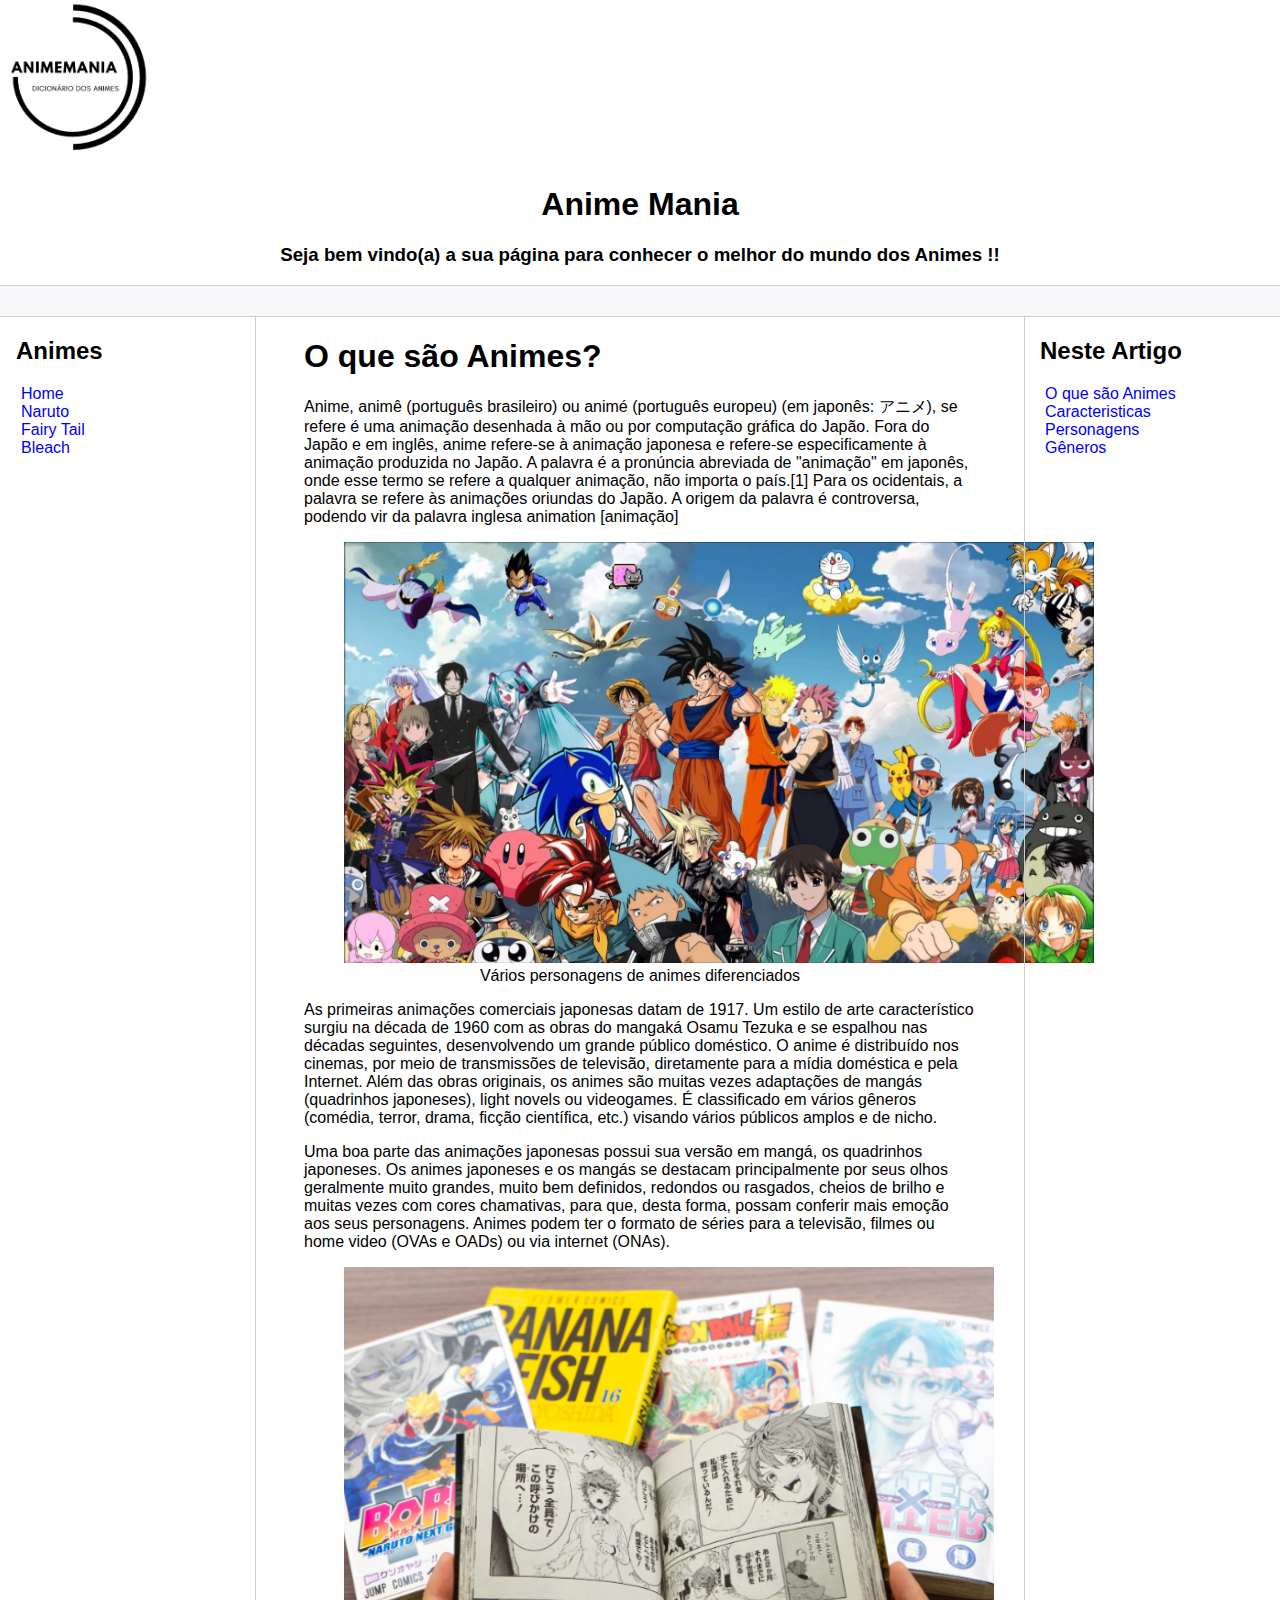
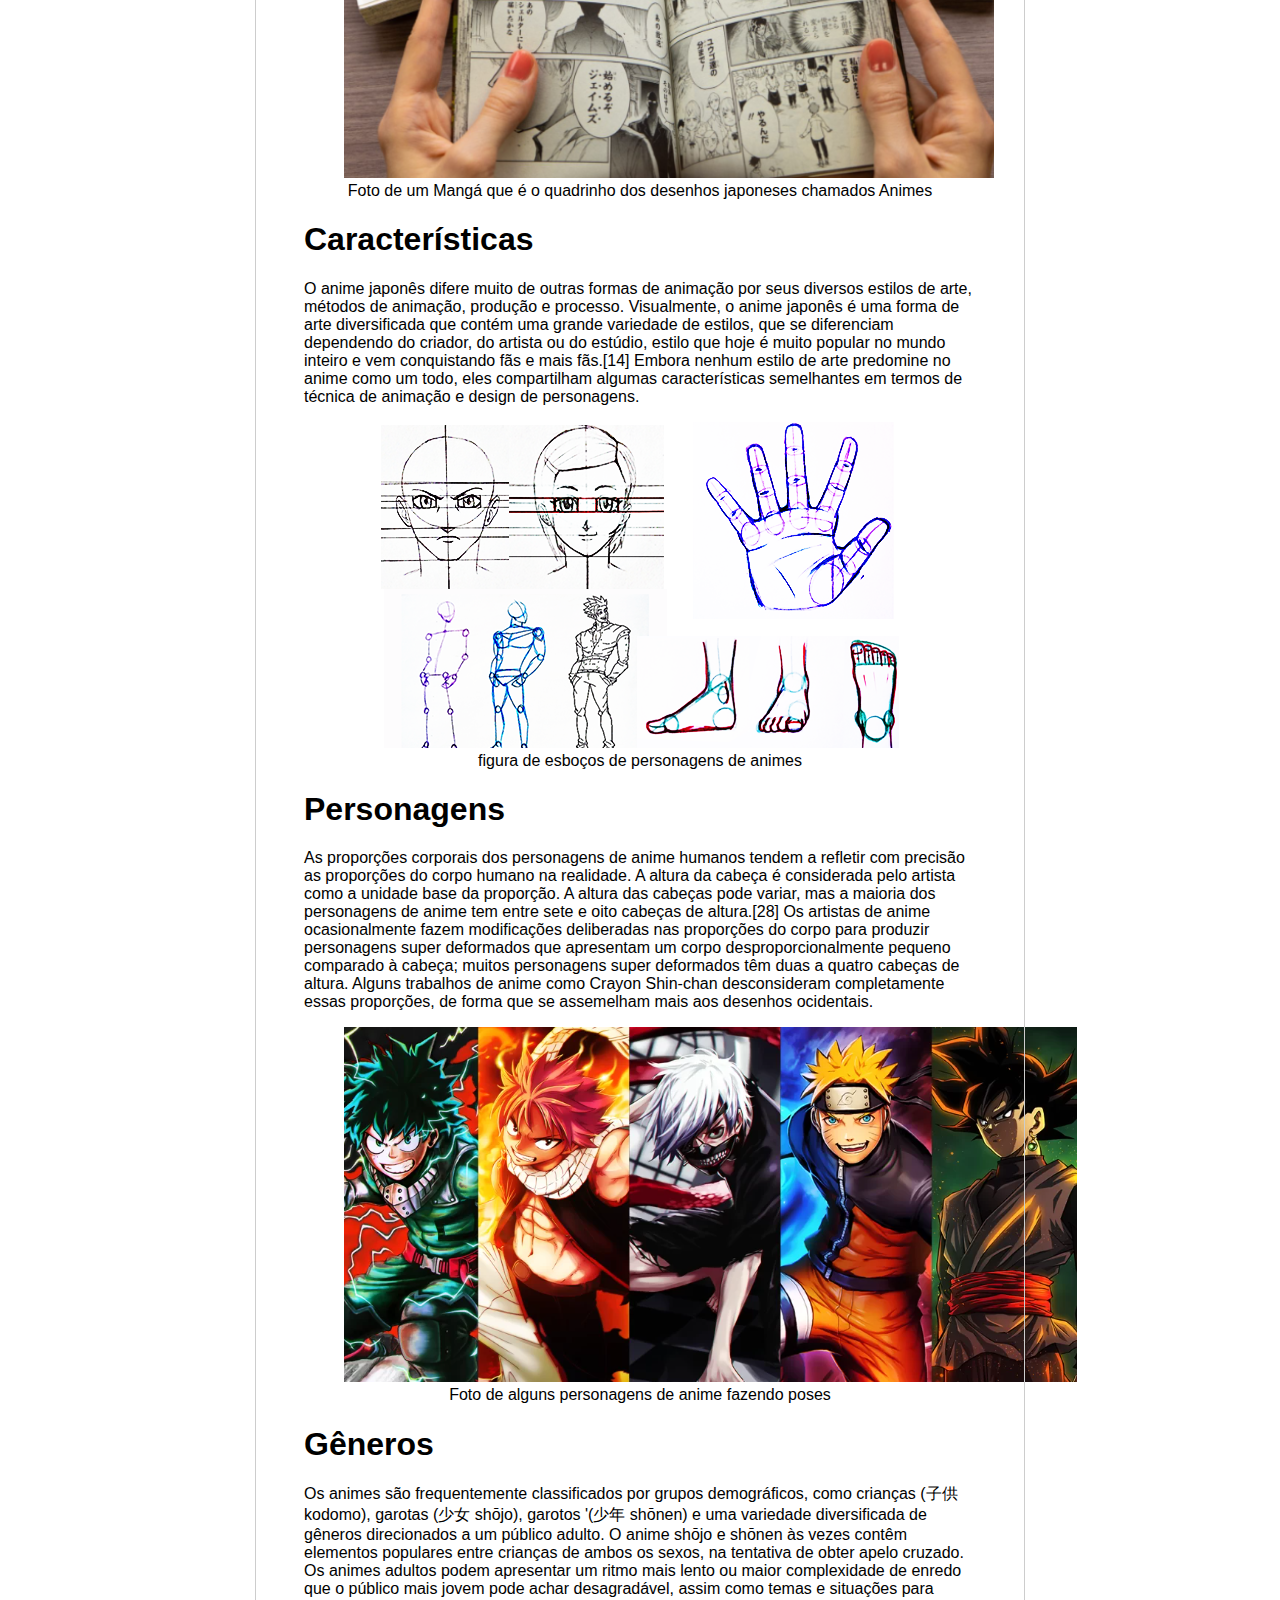
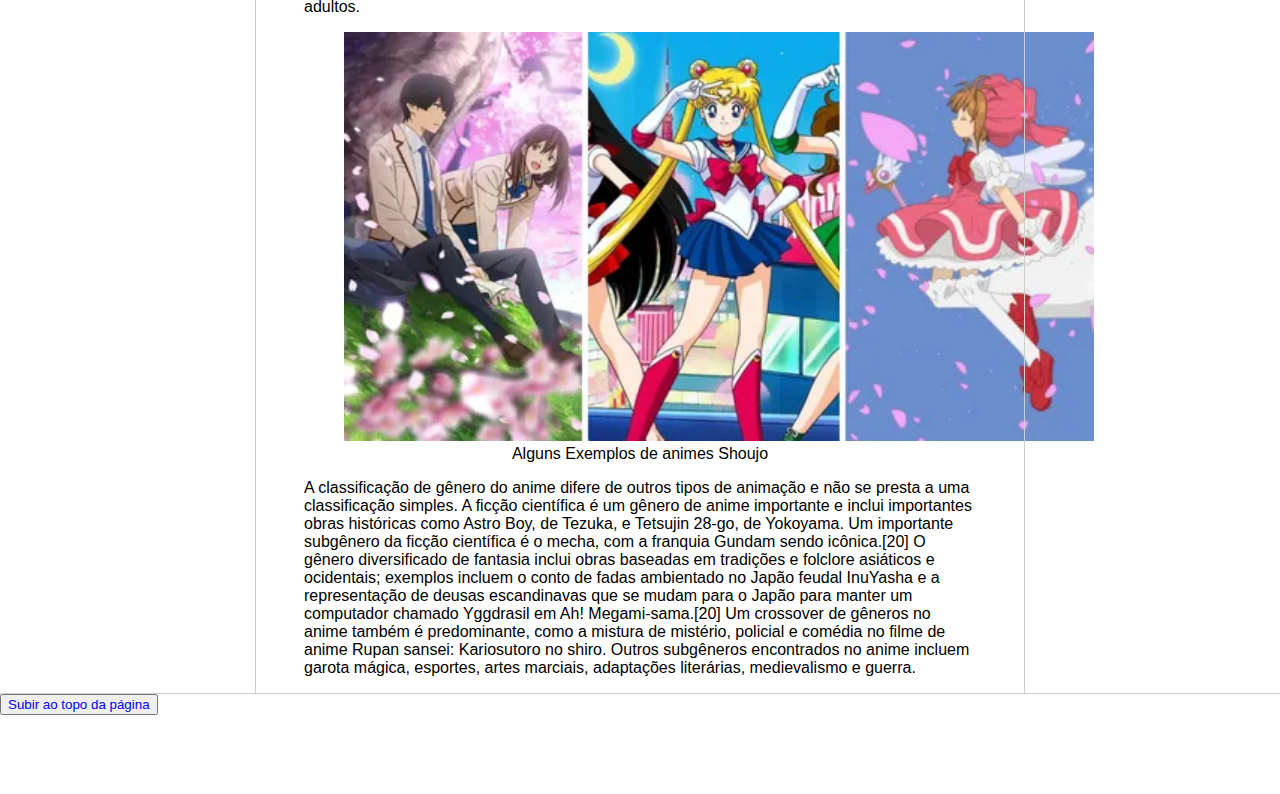
<file: index.html>
<!DOCTYPE html>
<html lang="pt-br">
<head>
    <meta charset="UTF-8">
    <meta http-equiv="X-UA-Compatible" content="IE=edge">
    <meta name="viewport" content="width=device-width, initial-scale=1.0">
    <title> Anime Mania</title>
    <link rel="stylesheet" href="assets/css/style.css">
</head>
<body>

    <div>   
        <div class="logo" id="inicio">
            <img src="assets/images/logotipo_animemania.png" width="150"/>
            <h1 class="texto-logo"> Anime Mania </h1>
            <h3 class="texto-logo"> Seja bem vindo(a) a sua página para conhecer o melhor do mundo dos Animes !!</h3>
        </div>
    </div>

    <div class="bar"></div>

    <div class="content">
        <div class="sidebar">
            <h2> Animes </h2>
            <ul>
                <li><a href="index.html"> Home </a></li>
                <li><a href="page-Naruto.html"> Naruto </a></li>
                <li><a href="page-FairyTail.html"> Fairy Tail </a></li>
                <li><a href="page-bleach.html"> Bleach </a></li>
            </ul>
        </div>

        <div class="main">
            <h1 id="O-que-sao-animes"> 
                O que são Animes?
            </h1>
            <p>
                Anime, animê (português brasileiro) ou animé (português europeu) (em japonês: アニメ), se refere é uma animação desenhada à mão ou por computação gráfica do Japão. Fora do Japão e em inglês, anime refere-se à animação japonesa e refere-se especificamente à animação produzida no Japão. A palavra é a pronúncia abreviada de "animação" em japonês, onde esse termo se refere a qualquer animação, não importa o país.[1] Para os ocidentais, a palavra se refere às animações oriundas do Japão. A origem da palavra é controversa, podendo vir da palavra inglesa animation [animação]
            </p>
            <figure>
                <img src="assets/images/animes1.png" alt="Vários personagens de animes diferenciados" width="750">
                <figcaption> Vários personagens de animes diferenciados </figcaption>
            </figure>
            <p> 
                As primeiras animações comerciais japonesas datam de 1917. Um estilo de arte característico surgiu na década de 1960 com as obras do mangaká Osamu Tezuka e se espalhou nas décadas seguintes, desenvolvendo um grande público doméstico. O anime é distribuído nos cinemas, por meio de transmissões de televisão, diretamente para a mídia doméstica e pela Internet. Além das obras originais, os animes são muitas vezes adaptações de mangás (quadrinhos japoneses), light novels ou videogames. É classificado em vários gêneros (comédia, terror, drama, ficção científica, etc.) visando vários públicos amplos e de nicho.
            </p>
            <p>
                Uma boa parte das animações japonesas possui sua versão em mangá, os quadrinhos japoneses. Os animes japoneses e os mangás se destacam principalmente por seus olhos geralmente muito grandes, muito bem definidos, redondos ou rasgados, cheios de brilho e muitas vezes com cores chamativas, para que, desta forma, possam conferir mais emoção aos seus personagens. Animes podem ter o formato de séries para a televisão, filmes ou home video (OVAs e OADs) ou via internet (ONAs).
            </p>
            <figure>
                <img src="assets/images/manga1.png" alt="Foto de um Mangá que é o quadrinho dos desenhos japoneses chamados Animes" width="650">
                <figcaption>Foto de um Mangá que é o quadrinho dos desenhos japoneses chamados Animes</figcaption>
            </figure>
            <h1 id="Caracteristicas">
                Características
            </h1>
            <p>
                O anime japonês difere muito de outras formas de animação por seus diversos estilos de arte, métodos de animação, produção e processo. Visualmente, o anime japonês é uma forma de arte diversificada que contém uma grande variedade de estilos, que se diferenciam dependendo do criador, do artista ou do estúdio, estilo que hoje é muito popular no mundo inteiro e vem conquistando fãs e mais fãs.[14] Embora nenhum estilo de arte predomine no anime como um todo, eles compartilham algumas características semelhantes em termos de técnica de animação e design de personagens.
            </p>
            <figure>
                <img src="assets/images/esboco.png" alt=" figura de esboços de personagens de animes">
                <figcaption> figura de esboços de personagens de animes </figcaption>
            </figure>
            <h1 id="Personagens">
                Personagens
            </h1>
            <p>
                As proporções corporais dos personagens de anime humanos tendem a refletir com precisão as proporções do corpo humano na realidade. A altura da cabeça é considerada pelo artista como a unidade base da proporção. A altura das cabeças pode variar, mas a maioria dos personagens de anime tem entre sete e oito cabeças de altura.[28] Os artistas de anime ocasionalmente fazem modificações deliberadas nas proporções do corpo para produzir personagens super deformados que apresentam um corpo desproporcionalmente pequeno comparado à cabeça; muitos personagens super deformados têm duas a quatro cabeças de altura. Alguns trabalhos de anime como Crayon Shin-chan desconsideram completamente essas proporções, de forma que se assemelham mais aos desenhos ocidentais.
            </p>
            <figure>
                <img src="assets/images/anime2.png" alt="Foto de alguns personagens de anime fazendo poses">
                <figcaption> Foto de alguns personagens de anime fazendo poses </figcaption>
            </figure>
            <h1 id="Generos">
                Gêneros
            </h1>
            <p>
                Os animes são frequentemente classificados por grupos demográficos, como crianças (子供 kodomo), garotas (少女 shōjo), garotos '(少年 shōnen) e uma variedade diversificada de gêneros direcionados a um público adulto. O anime shōjo e shōnen às vezes contêm elementos populares entre crianças de ambos os sexos, na tentativa de obter apelo cruzado. Os animes adultos podem apresentar um ritmo mais lento ou maior complexidade de enredo que o público mais jovem pode achar desagradável, assim como temas e situações para adultos.
            </p>
            <figure>
                <img src="assets/images/shoujo.png" alt="Imagem de exemplos de animes Shojos" width="750"> 
                <figcaption> Alguns Exemplos de animes Shoujo </figcaption>
            </figure>
            <p>
                A classificação de gênero do anime difere de outros tipos de animação e não se presta a uma classificação simples. A ficção científica é um gênero de anime importante e inclui importantes obras históricas como Astro Boy, de Tezuka, e Tetsujin 28-go, de Yokoyama. Um importante subgênero da ficção científica é o mecha, com a franquia Gundam sendo icônica.[20] O gênero diversificado de fantasia inclui obras baseadas em tradições e folclore asiáticos e ocidentais; exemplos incluem o conto de fadas ambientado no Japão feudal InuYasha e a representação de deusas escandinavas que se mudam para o Japão para manter um computador chamado Yggdrasil em Ah! Megami-sama.[20] Um crossover de gêneros no anime também é predominante, como a mistura de mistério, policial e comédia no filme de anime Rupan sansei: Kariosutoro no shiro. Outros subgêneros encontrados no anime incluem garota mágica, esportes, artes marciais, adaptações literárias, medievalismo e guerra.
            </p>





        </div>

        <div class="anchors">
            <h2>Neste Artigo</h2>
            <ul>
                <li><a href="#O-que-sao-animes"> O que são Animes </a></li>
                <li><a href="#Caracteristicas"> Caracteristicas </a></li>
                <li><a href="#Personagens"> Personagens </a></li>
                <li><a href="#Generos"> Gêneros </a></li>

            </ul>
        </div>
    </div>

    <div class="footer">
        <button><a href="#inicio"> Subir ao topo da página </a></button>
    </div>
</body>
</html>
</file>
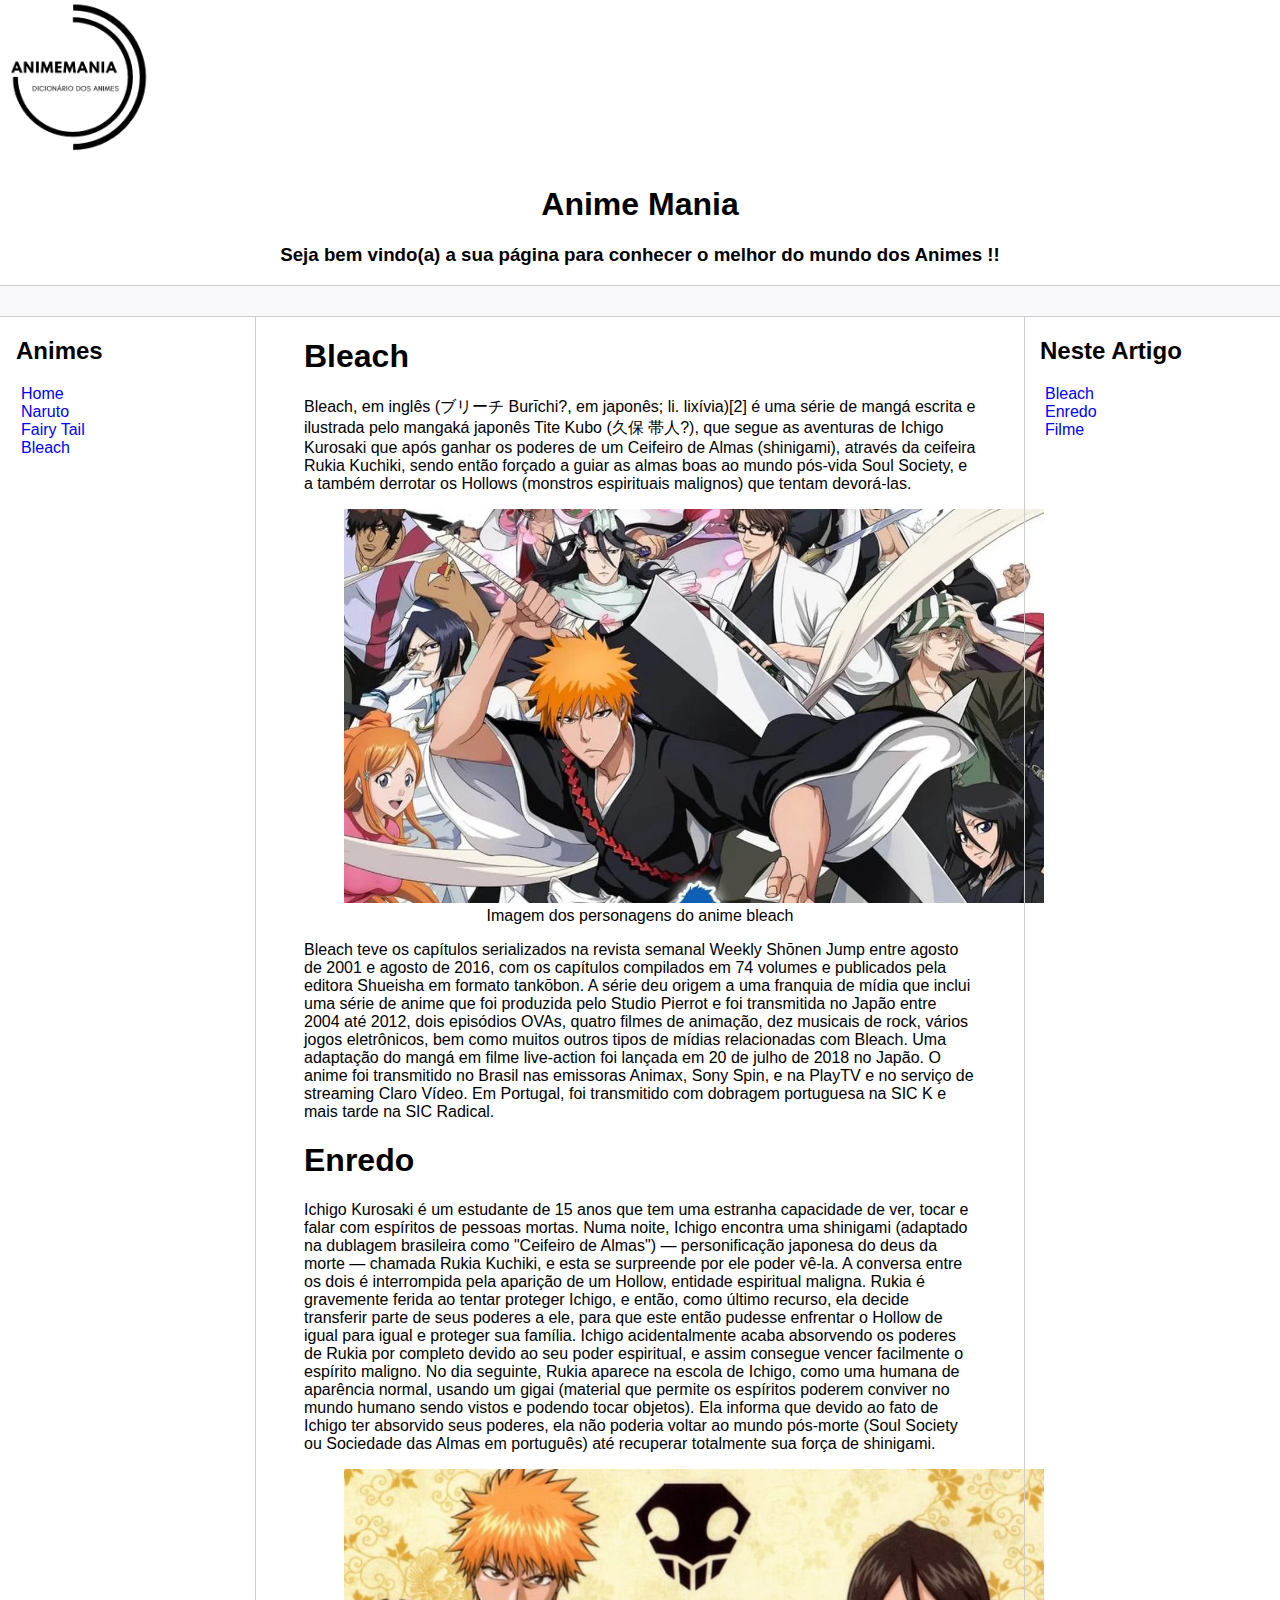
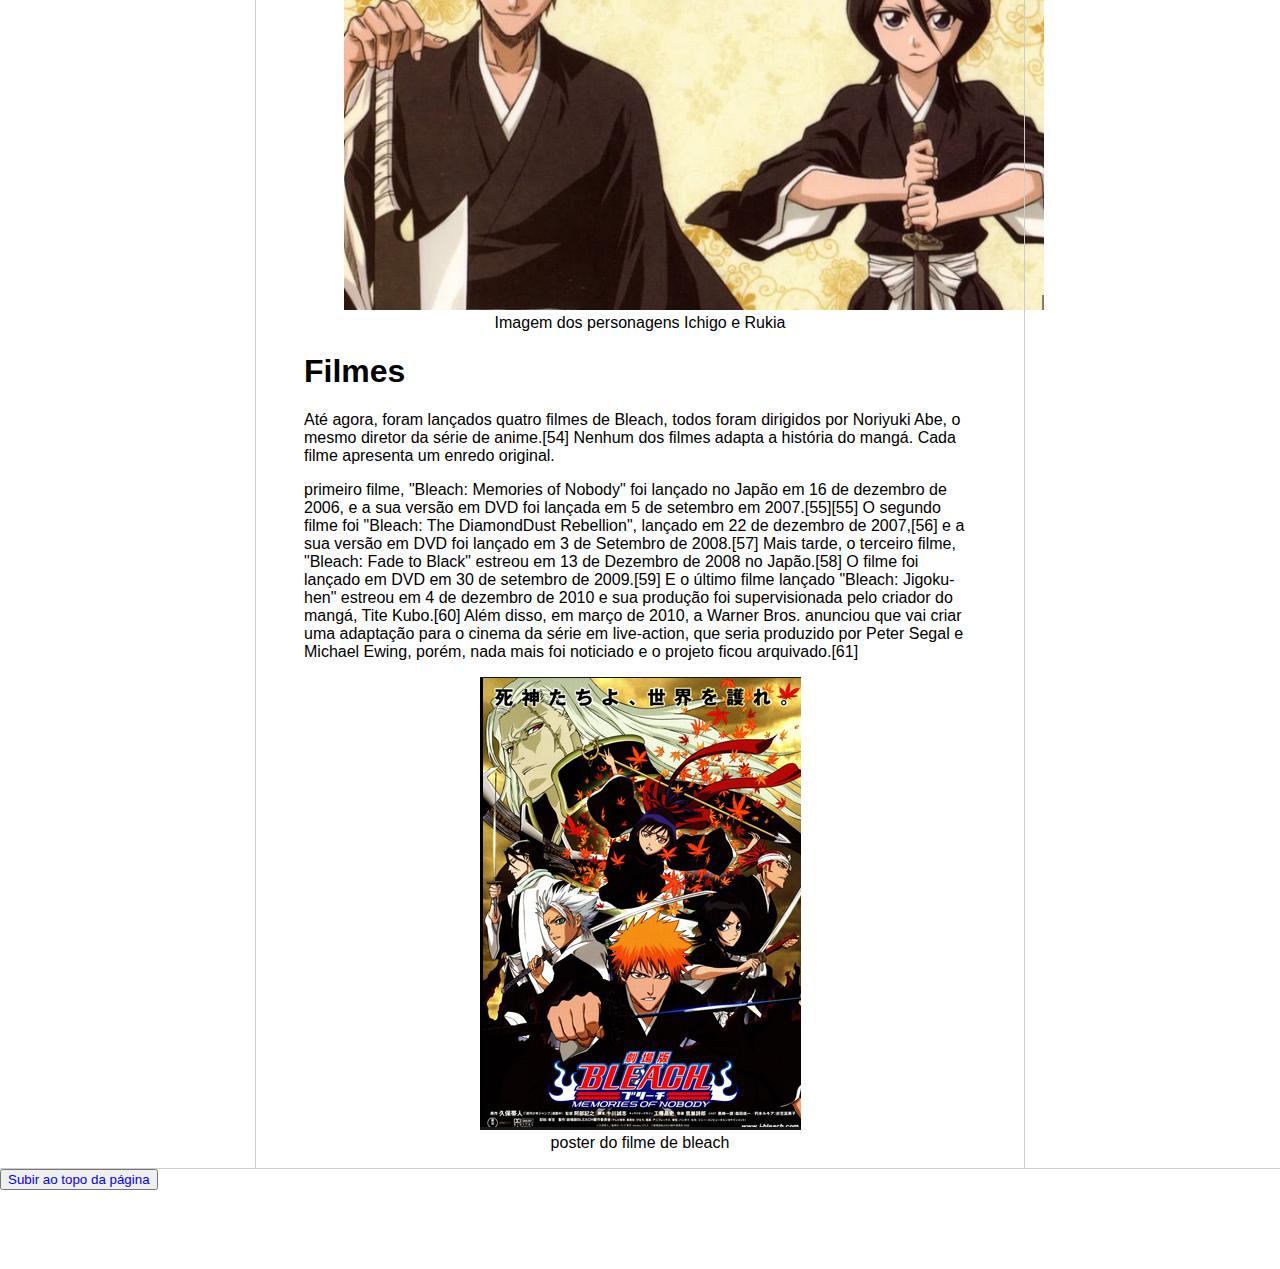
<file: page-bleach.html>
<!DOCTYPE html>
<html lang="pt-br">
<head>
    <meta charset="UTF-8">
    <meta http-equiv="X-UA-Compatible" content="IE=edge">
    <meta name="viewport" content="width=device-width, initial-scale=1.0">
    <title> Anime Mania</title>
    <link rel="stylesheet" href="assets/css/style.css">
</head>
<body>

    <div>   
        <div class="logo" id="inicio">
            <img src="assets/images/logotipo_animemania.png" width="150"/>
            <h1 class="texto-logo"> Anime Mania </h1>
            <h3 class="texto-logo"> Seja bem vindo(a) a sua página para conhecer o melhor do mundo dos Animes !!</h3>
        </div>
    </div>

    <div class="bar"></div>

    <div class="content">
      <div class="sidebar">
          <h2> Animes </h2>
          <ul>
              <li><a href="index.html"> Home </a></li>
              <li><a href="page-Naruto.html"> Naruto </a></li>
              <li><a href="page-FairyTail.html"> Fairy Tail </a></li>
              <li><a href="page-bleach.html"> Bleach </a></li>
          </ul>
      </div>


        <div class="main">
          <h1 id="Bleach"> Bleach </h1>
          <p>
            Bleach, em inglês (ブリーチ Burīchi?, em japonês; li. lixívia)[2] é uma série de mangá escrita e ilustrada pelo mangaká japonês Tite Kubo (久保 帯人?), que segue as aventuras de Ichigo Kurosaki que após ganhar os poderes de um Ceifeiro de Almas (shinigami), através da ceifeira Rukia Kuchiki, sendo então forçado a guiar as almas boas ao mundo pós-vida Soul Society, e a também derrotar os Hollows (monstros espirituais malignos) que tentam devorá-las.
          </p>
          <figure>
            <img src="assets/images/bleach_01.png" alt="imagem dos personagens do anime bleach" width="700px">
            <figcaption> Imagem dos personagens do anime bleach </figcaption>
          </figure>
          <p>
            Bleach teve os capítulos serializados na revista semanal Weekly Shōnen Jump entre agosto de 2001 e agosto de 2016, com os capítulos compilados em 74 volumes e publicados pela editora Shueisha em formato tankōbon. A série deu origem a uma franquia de mídia que inclui uma série de anime que foi produzida pelo Studio Pierrot e foi transmitida no Japão entre 2004 até 2012, dois episódios OVAs, quatro filmes de animação, dez musicais de rock, vários jogos eletrônicos, bem como muitos outros tipos de mídias relacionadas com Bleach. Uma adaptação do mangá em filme live-action foi lançada em 20 de julho de 2018 no Japão. O anime foi transmitido no Brasil nas emissoras Animax, Sony Spin, e na PlayTV e no serviço de streaming Claro Vídeo. Em Portugal, foi transmitido com dobragem portuguesa na SIC K e mais tarde na SIC Radical.
         </p>
         <h1 id="Bleach-enredo"> Enredo </h1>
         <p>
          Ichigo Kurosaki é um estudante de 15 anos que tem uma estranha capacidade de ver, tocar e falar com espíritos de pessoas mortas. Numa noite, Ichigo encontra uma shinigami (adaptado na dublagem brasileira como "Ceifeiro de Almas") — personificação japonesa do deus da morte — chamada Rukia Kuchiki, e esta se surpreende por ele poder vê-la. A conversa entre os dois é interrompida pela aparição de um Hollow, entidade espiritual maligna. Rukia é gravemente ferida ao tentar proteger Ichigo, e então, como último recurso, ela decide transferir parte de seus poderes a ele, para que este então pudesse enfrentar o Hollow de igual para igual e proteger sua família. Ichigo acidentalmente acaba absorvendo os poderes de Rukia por completo devido ao seu poder espiritual, e assim consegue vencer facilmente o espírito maligno. No dia seguinte, Rukia aparece na escola de Ichigo, como uma humana de aparência normal, usando um gigai (material que permite os espíritos poderem conviver no mundo humano sendo vistos e podendo tocar objetos). Ela informa que devido ao fato de Ichigo ter absorvido seus poderes, ela não poderia voltar ao mundo pós-morte (Soul Society ou Sociedade das Almas em português) até recuperar totalmente sua força de shinigami.
         </p>
         <figure>
          <img src="assets/images/bleach_02.png" alt="Imagem dos personagens Ichigo e Rukia" width="700px">
          <figcaption> Imagem dos personagens Ichigo e Rukia </figcaption>
         </figure>
         <h1 id="Bleach-filmes"> Filmes </h1>
         <p>
          Até agora, foram lançados quatro filmes de Bleach, todos foram dirigidos por Noriyuki Abe, o mesmo diretor da série de anime.[54] Nenhum dos filmes adapta a história do mangá. Cada filme apresenta um enredo original.
         </p>
         <p>  
          primeiro filme, "Bleach: Memories of Nobody" foi lançado no Japão em 16 de dezembro de 2006, e a sua versão em DVD foi lançada em 5 de setembro em 2007.[55][55] O segundo filme foi "Bleach: The DiamondDust Rebellion", lançado em 22 de dezembro de 2007,[56] e a sua versão em DVD foi lançado em 3 de Setembro de 2008.[57] Mais tarde, o terceiro filme, "Bleach: Fade to Black" estreou em 13 de Dezembro de 2008 no Japão.[58] O filme foi lançado em DVD em 30 de setembro de 2009.[59] E o último filme lançado "Bleach: Jigoku-hen" estreou em 4 de dezembro de 2010 e sua produção foi supervisionada pelo criador do mangá, Tite Kubo.[60] Além disso, em março de 2010, a Warner Bros. anunciou que vai criar uma adaptação para o cinema da série em live-action, que seria produzido por Peter Segal e Michael Ewing, porém, nada mais foi noticiado e o projeto ficou arquivado.[61]
        </p>
        <figure>
          <img src="assets/images/bleach_filme.png" alt="poster do filme de bleach">
          <figcaption> poster do filme de bleach </figcaption>
        </figure>
        </div>
        

        <div class="anchors">
            <h2>Neste Artigo</h2>
            <ul>
                <li><a href="#Bleach"> Bleach </a></li>
                <li><a href="#Bleach-enredo"> Enredo </a></li>
                <li><a href="#Bleach-filmes"> Filme </a></li>
                

            </ul>
        </div>
    </div>

    <div class="footer">
        <button><a href="#inicio"> Subir ao topo da página </a></button>
    </div>
</body>
</html>
</file>
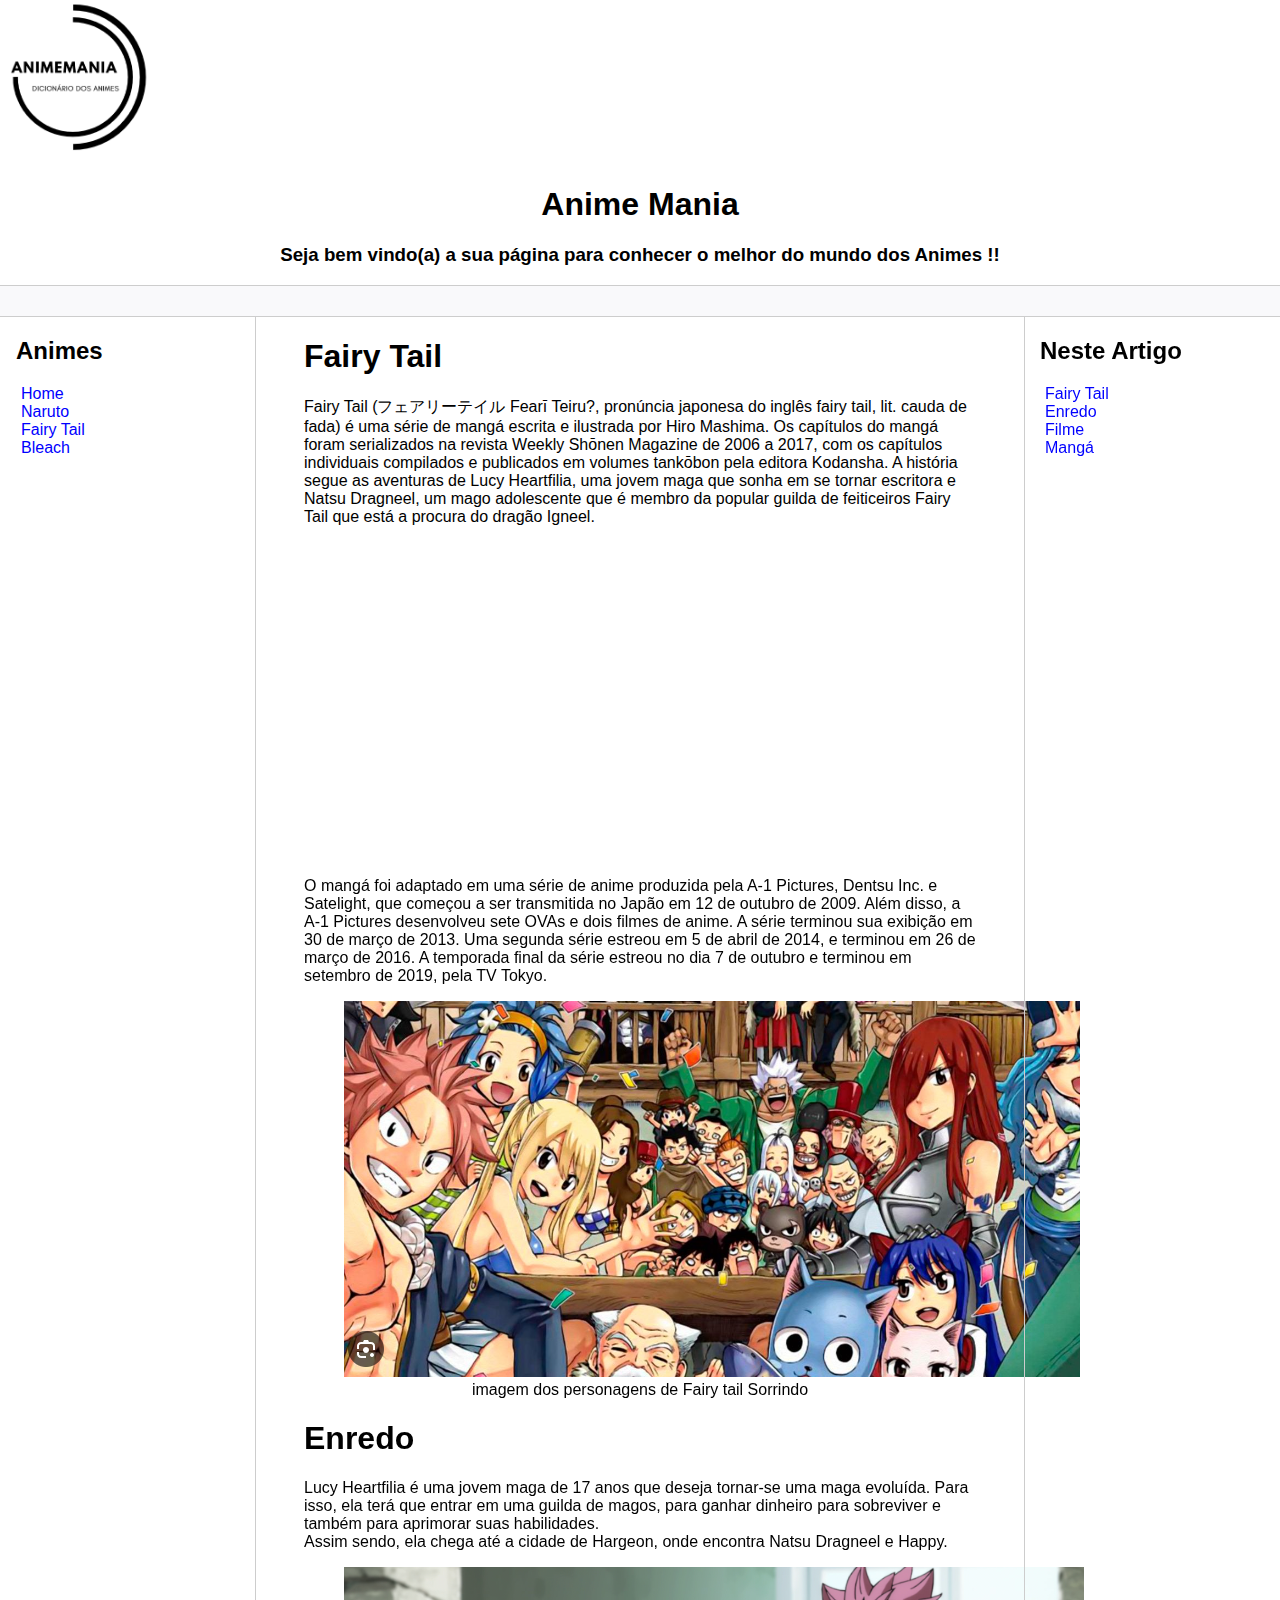
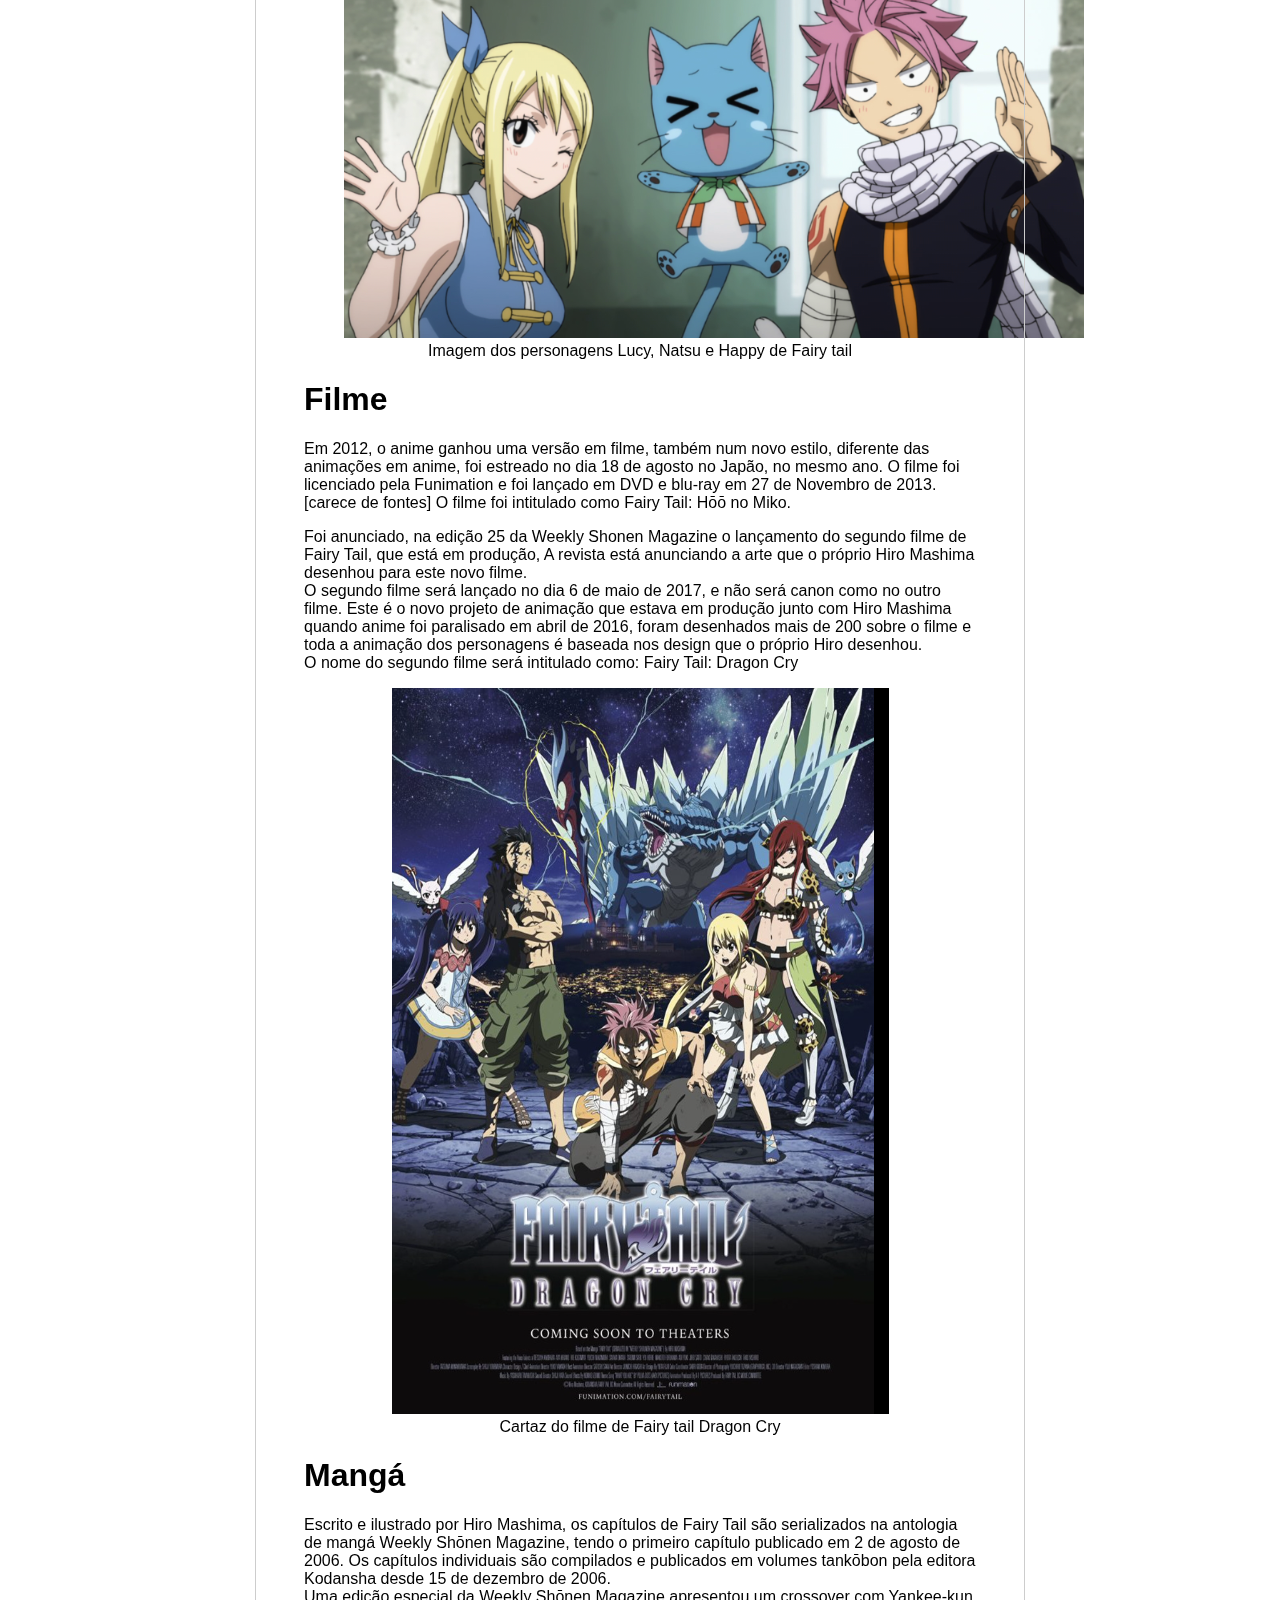
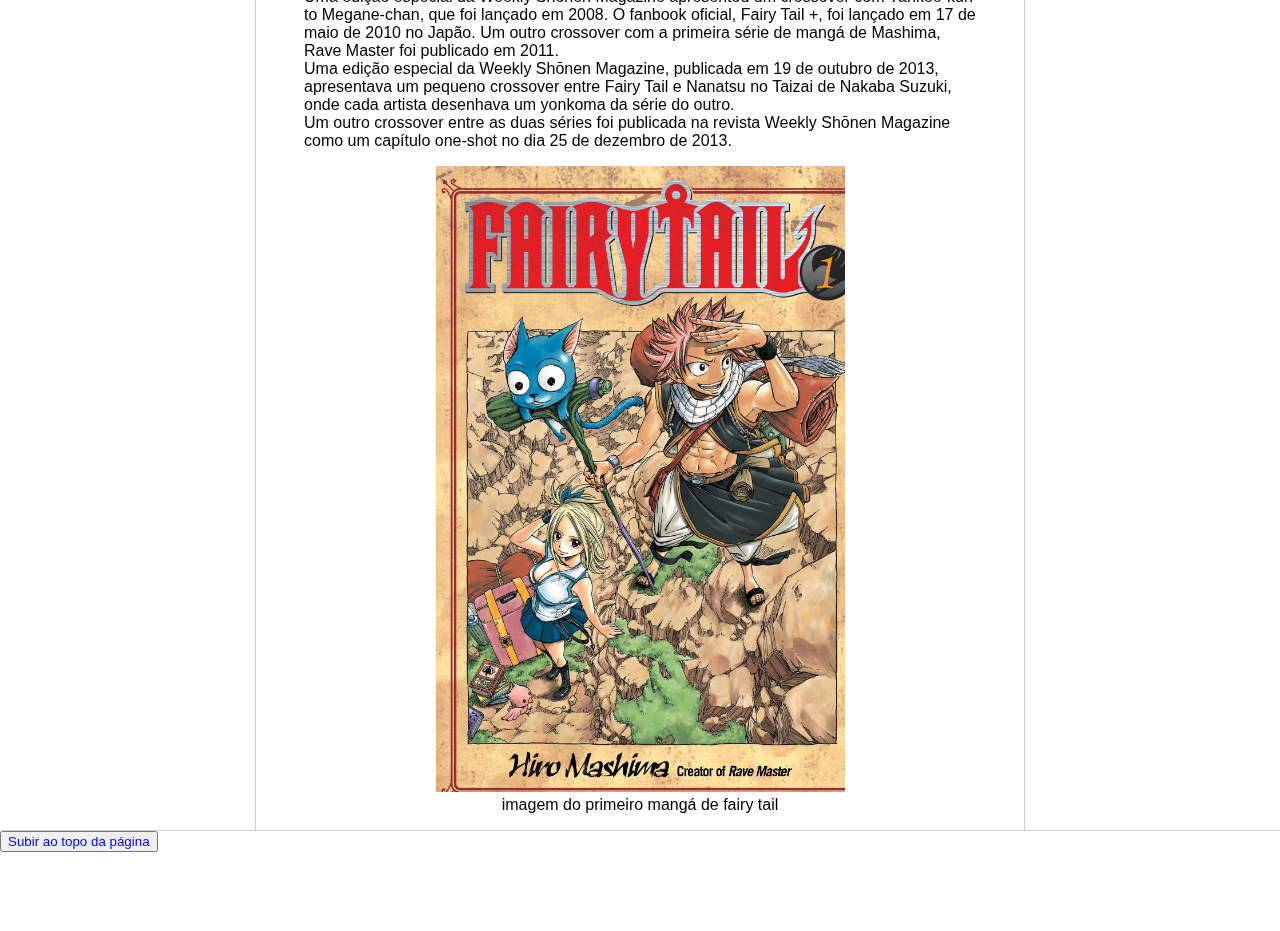
<file: page-FairyTail.html>
<!DOCTYPE html>
<html lang="pt-br">
<head>
    <meta charset="UTF-8">
    <meta http-equiv="X-UA-Compatible" content="IE=edge">
    <meta name="viewport" content="width=device-width, initial-scale=1.0">
    <title> Anime Mania</title>
    <link rel="stylesheet" href="assets/css/style.css">
</head>
<body>

    <div>   
        <div class="logo" id="inicio">
            <img src="assets/images/logotipo_animemania.png" width="150"/>
            <h1 class="texto-logo"> Anime Mania </h1>
            <h3 class="texto-logo"> Seja bem vindo(a) a sua página para conhecer o melhor do mundo dos Animes !!</h3>
        </div>
    </div>

    <div class="bar"></div>

    <div class="content">
      <div class="sidebar">
          <h2> Animes </h2>
          <ul>
              <li><a href="index.html"> Home </a></li>
              <li><a href="page-Naruto.html"> Naruto </a></li>
              <li><a href="page-FairyTail.html"> Fairy Tail </a></li>
              <li><a href="page-bleach.html"> Bleach </a></li>
          </ul>
      </div>


        <div class="main">
          <h1 id="fairytail"> Fairy Tail </h1>
          <p>
            Fairy Tail (フェアリーテイル Fearī Teiru?, pronúncia japonesa do inglês fairy tail, lit. cauda de fada) é uma série de mangá escrita e ilustrada por Hiro Mashima. Os capítulos do mangá foram serializados na revista Weekly Shōnen Magazine de 2006 a 2017, com os capítulos individuais compilados e publicados em volumes tankōbon pela editora Kodansha. A história segue as aventuras de Lucy Heartfilia, uma jovem maga que sonha em se tornar escritora e Natsu Dragneel, um mago adolescente que é membro da popular guilda de feiticeiros Fairy Tail que está a procura do dragão Igneel.
          </p>
          <iframe width="560" height="315" src="https://www.youtube.com/embed/AtlsjFlcRZ0" title="YouTube video player" frameborder="0" allow="accelerometer; autoplay; clipboard-write; encrypted-media; gyroscope; picture-in-picture; web-share" allowfullscreen></iframe>
          <p>
            O mangá foi adaptado em uma série de anime produzida pela A-1 Pictures, Dentsu Inc. e Satelight, que começou a ser transmitida no Japão em 12 de outubro de 2009. Além disso, a A-1 Pictures desenvolveu sete OVAs e dois filmes de anime. A série terminou sua exibição em 30 de março de 2013. Uma segunda série estreou em 5 de abril de 2014, e terminou em 26 de março de 2016. A temporada final da série estreou no dia 7 de outubro e terminou em setembro de 2019, pela TV Tokyo.
          </p>
          <figure>
            <img src="assets/images/Fairytail1.png" alt="imagem dos personagens de Fairy tail Sorrindo">
            <figcaption> imagem dos personagens de Fairy tail Sorrindo </figcaption>
          </figure>
          <h1 id="enredo-fairytail">
            Enredo
          </h1>
          <p>
            Lucy Heartfilia é uma jovem maga de 17 anos que deseja tornar-se uma maga evoluída. Para isso, ela terá que entrar em uma guilda de magos, para ganhar dinheiro para sobreviver e também para aprimorar suas habilidades. <br> 
            Assim sendo, ela chega até a cidade de Hargeon, onde encontra Natsu Dragneel e Happy.
          </p>
          <figure>
            <img src="assets/images/Fairytail2.png" alt="Imagem dos personagens Lucy, Natsu e Happy de Fairy tail">
            <figcaption> Imagem dos personagens Lucy, Natsu e Happy de Fairy tail </figcaption>
          </figure>
          <h1 id="filmefairytail">
            Filme
          </h1>
          <p>
            Em 2012, o anime ganhou uma versão em filme, também num novo estilo, diferente das animações em anime, foi estreado no dia 18 de agosto no Japão, no mesmo ano. O filme foi licenciado pela Funimation e foi lançado em DVD e blu-ray em 27 de Novembro de 2013.[carece de fontes] O filme foi intitulado como Fairy Tail: Hōō no Miko.
          </p>
          <p>
            Foi anunciado, na edição 25 da Weekly Shonen Magazine o lançamento do segundo filme de Fairy Tail, que está em produção, A revista está anunciando a arte que o próprio Hiro Mashima desenhou para este novo filme.<br>
            O segundo filme será lançado no dia 6 de maio de 2017, e não será canon como no outro filme. Este é o novo projeto de animação que estava em produção junto com Hiro Mashima quando anime foi paralisado em abril de 2016, foram desenhados mais de 200 sobre o filme e toda a animação dos personagens é baseada nos design que o próprio Hiro desenhou. <br>
            O nome do segundo filme será intitulado como: Fairy Tail: Dragon Cry
          </p>
          <figure>
            <img src="assets/images/Fairytail_filme.png" alt="Cartaz do filme de Fairy tail Dragon Cry">
            <figcaption> Cartaz do filme de Fairy tail Dragon Cry </figcaption>
          </figure>
          <h1 id="manga-fairytail">
            Mangá
          </h1>
          <p>
            Escrito e ilustrado por Hiro Mashima, os capítulos de Fairy Tail são serializados na antologia de mangá Weekly Shōnen Magazine, tendo o primeiro capítulo publicado em 2 de agosto de 2006. Os capítulos individuais são compilados e publicados em volumes tankōbon pela editora Kodansha desde 15 de dezembro de 2006. <br>
            Uma edição especial da Weekly Shōnen Magazine apresentou um crossover com Yankee-kun to Megane-chan, que foi lançado em 2008. O fanbook oficial, Fairy Tail +, foi lançado em 17 de maio de 2010 no Japão. Um outro crossover com a primeira série de mangá de Mashima, Rave Master foi publicado em 2011.<br>
            Uma edição especial da Weekly Shōnen Magazine, publicada em 19 de outubro de 2013, apresentava um pequeno crossover entre Fairy Tail e Nanatsu no Taizai de Nakaba Suzuki, onde cada artista desenhava um yonkoma da série do outro. <br>
            Um outro crossover entre as duas séries foi publicada na revista Weekly Shōnen Magazine como um capítulo one-shot no dia 25 de dezembro de 2013.
          </p>
          <figure>
            <img src="assets/images/manga_fairy.png" alt="imagem do primeiro mangá de fairy tail">
            <figcaption> imagem do primeiro mangá de fairy tail </figcaption>
          </figure>
        </div>


        <div class="anchors">
            <h2>Neste Artigo</h2>
            <ul>
                <li><a href="fairytail"> Fairy Tail </a></li>
                <li><a href="#enredo-fairytail"> Enredo </a></li>
                <li><a href="#filmefairytail"> Filme </a></li>
                <li><a href="#manga-fairytail"> Mangá </a></li>

            </ul>
        </div>
    </div>

    <div class="footer">
        <button><a href="#inicio"> Subir ao topo da página </a></button>
    </div>
</body>
</html>
</file>
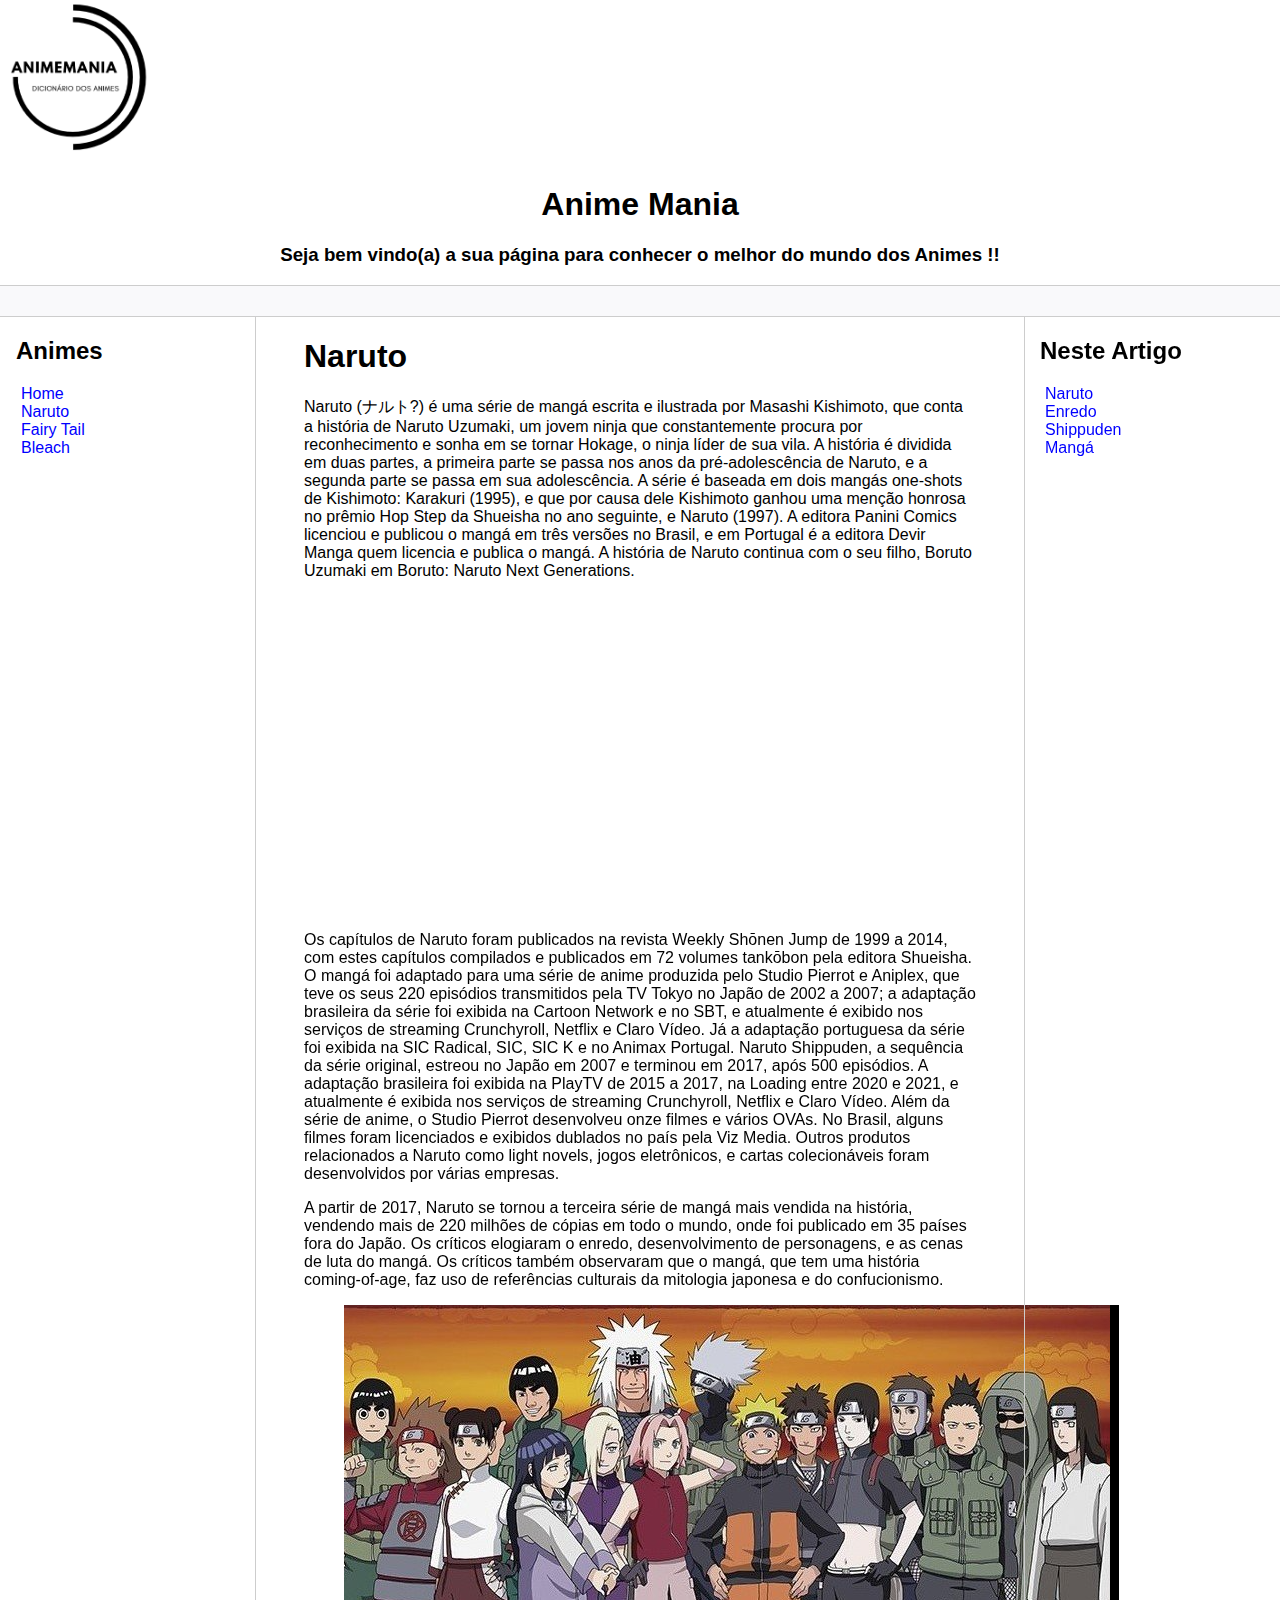
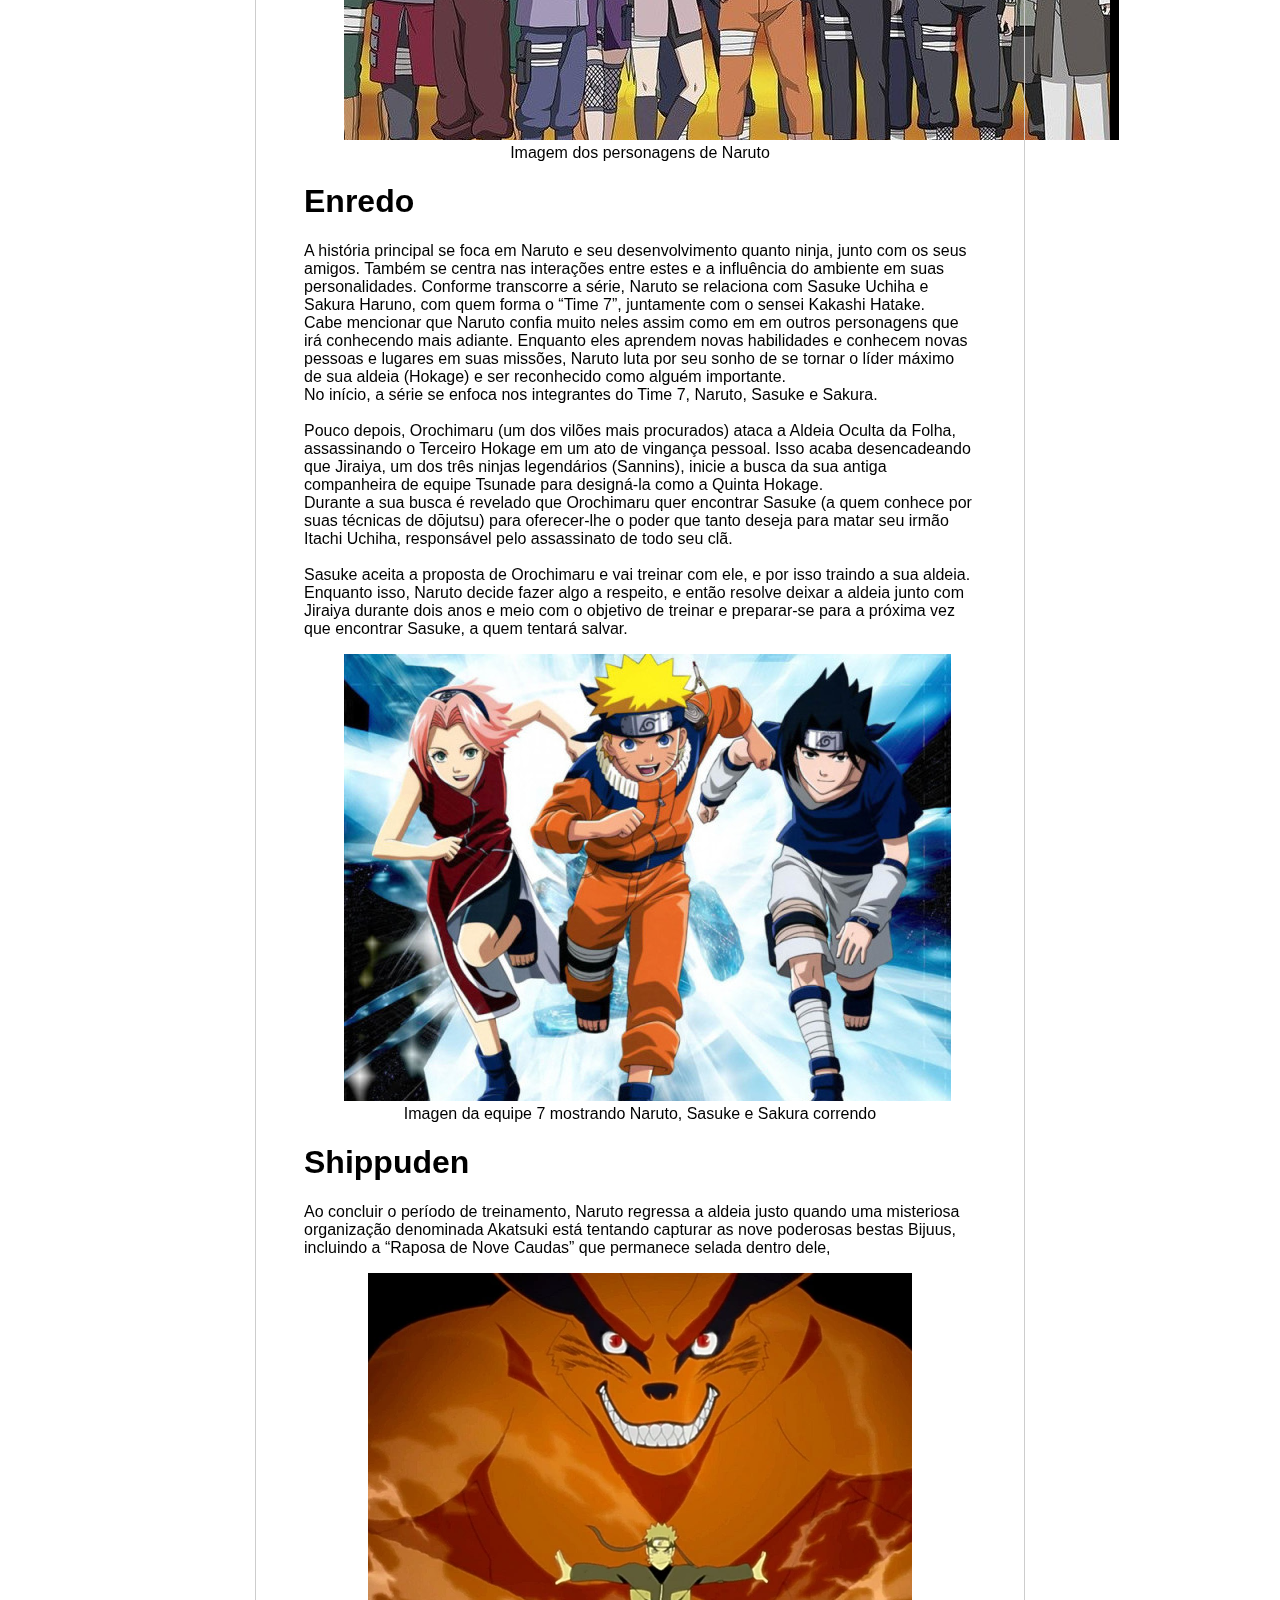
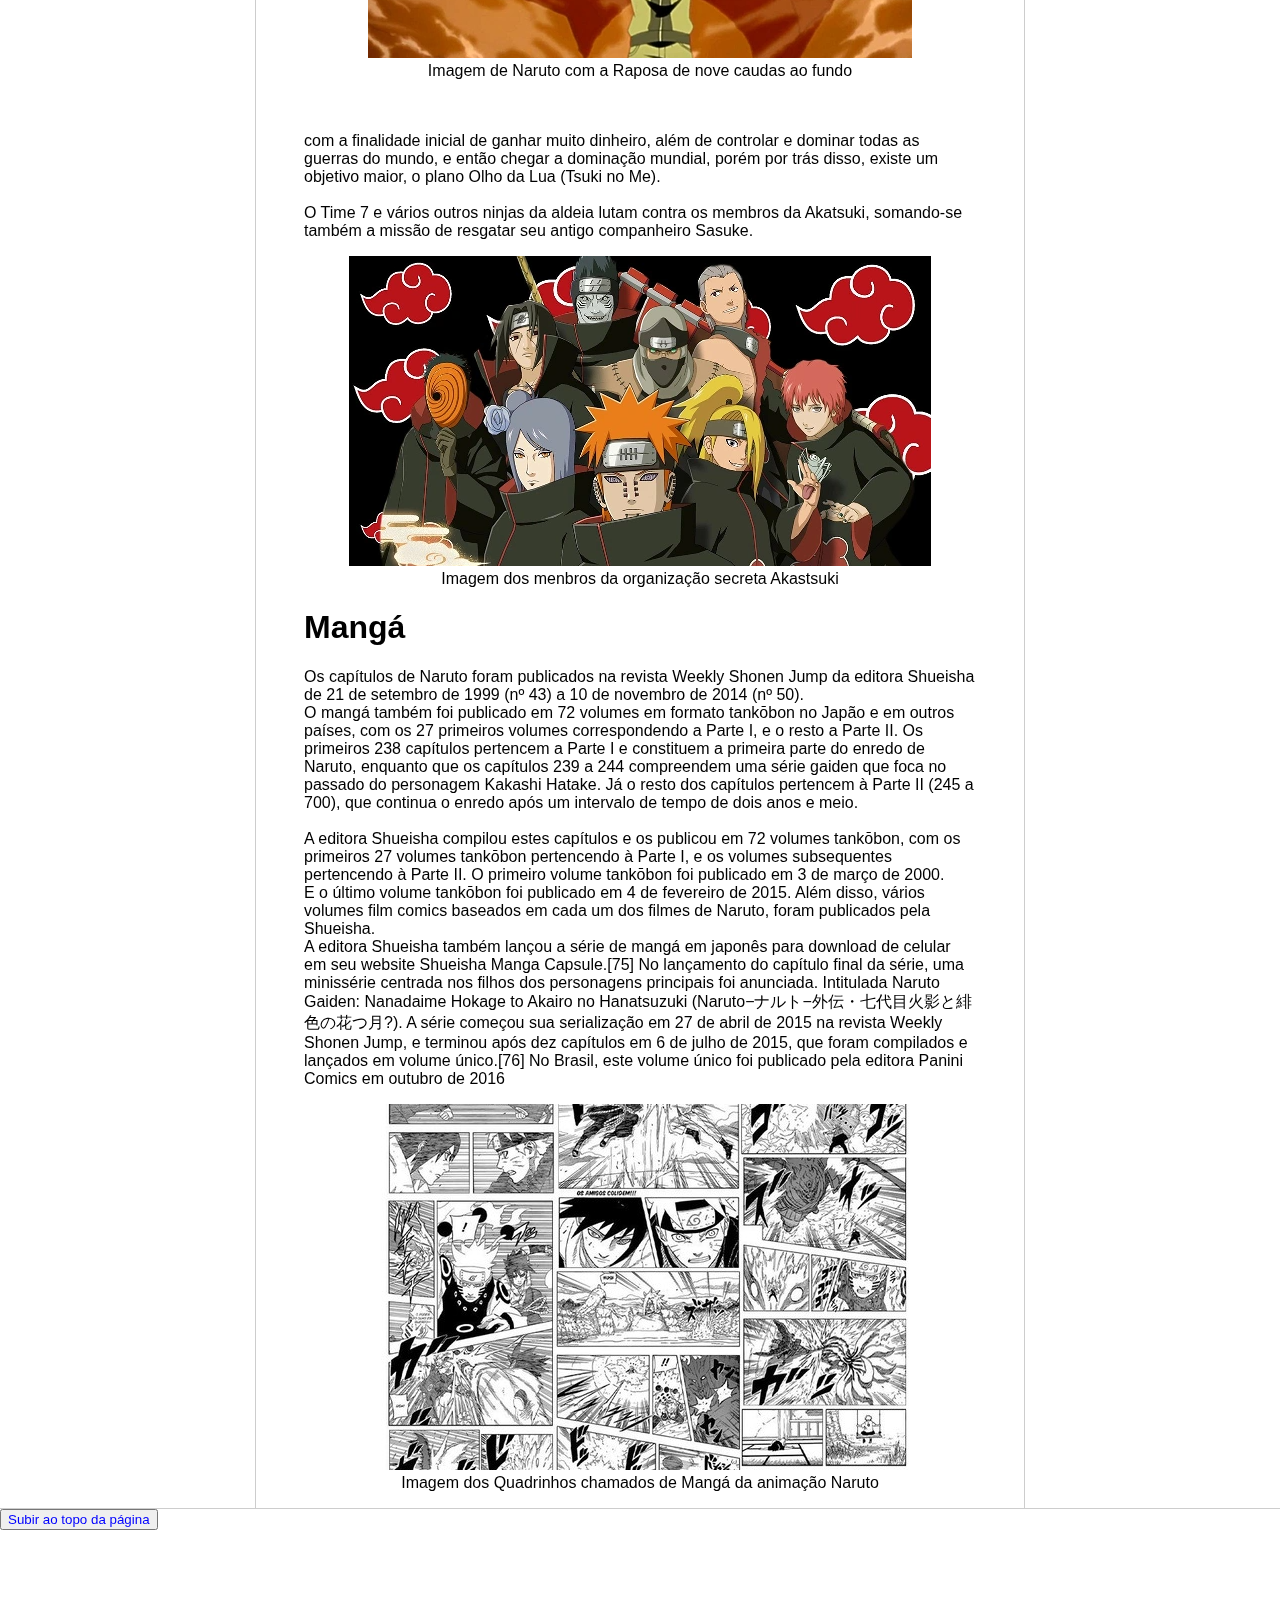
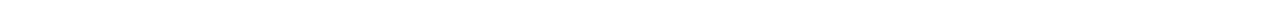
<file: page-Naruto.html>
<!DOCTYPE html>
<html lang="pt-br">
<head>
    <meta charset="UTF-8">
    <meta http-equiv="X-UA-Compatible" content="IE=edge">
    <meta name="viewport" content="width=device-width, initial-scale=1.0">
    <title> Anime Mania</title>
    <link rel="stylesheet" href="assets/css/style.css">
</head>
<body>

    <div>   
        <div class="logo" id="inicio">
            <img src="assets/images/logotipo_animemania.png" width="150"/>
            <h1 class="texto-logo"> Anime Mania </h1>
            <h3 class="texto-logo"> Seja bem vindo(a) a sua página para conhecer o melhor do mundo dos Animes !!</h3>
        </div>
    </div>

    <div class="bar"></div>

    <div class="content">
        <div class="sidebar">
            <h2> Animes </h2>
            <ul>
                <li><a href="index.html"> Home </a></li>
                <li><a href="page-Naruto.html"> Naruto </a></li>
                <li><a href="page-FairyTail.html"> Fairy Tail </a></li>
                <li><a href="page-bleach.html"> Bleach </a></li>
            </ul>
        </div>


        <div class="main">
           <h1 id="Naruto"> Naruto </h1>
           <p>
            Naruto (ナルト?) é uma série de mangá escrita e ilustrada por Masashi Kishimoto, que conta a história de Naruto Uzumaki, um jovem ninja que constantemente procura por reconhecimento e sonha em se tornar Hokage, o ninja líder de sua vila. A história é dividida em duas partes, a primeira parte se passa nos anos da pré-adolescência de Naruto, e a segunda parte se passa em sua adolescência. A série é baseada em dois mangás one-shots de Kishimoto: Karakuri (1995), e que por causa dele Kishimoto ganhou uma menção honrosa no prêmio Hop Step da Shueisha no ano seguinte, e Naruto (1997). A editora Panini Comics licenciou e publicou o mangá em três versões no Brasil, e em Portugal é a editora Devir Manga quem licencia e publica o mangá. A história de Naruto continua com o seu filho, Boruto Uzumaki em Boruto: Naruto Next Generations.
           </p>
           <iframe width="560" height="315" src="https://www.youtube.com/embed/QczGoCmX-pI" title="YouTube video player" frameborder="0" allow="accelerometer; autoplay; clipboard-write; encrypted-media; gyroscope; picture-in-picture; web-share" allowfullscreen autoplay></iframe>
           <p>
            Os capítulos de Naruto foram publicados na revista Weekly Shōnen Jump de 1999 a 2014, com estes capítulos compilados e publicados em 72 volumes tankōbon pela editora Shueisha. O mangá foi adaptado para uma série de anime produzida pelo Studio Pierrot e Aniplex, que teve os seus 220 episódios transmitidos pela TV Tokyo no Japão de 2002 a 2007; a adaptação brasileira da série foi exibida na Cartoon Network e no SBT, e atualmente é exibido nos serviços de streaming Crunchyroll, Netflix e Claro Vídeo. Já a adaptação portuguesa da série foi exibida na SIC Radical, SIC, SIC K e no Animax Portugal. Naruto Shippuden, a sequência da série original, estreou no Japão em 2007 e terminou em 2017, após 500 episódios. A adaptação brasileira foi exibida na PlayTV de 2015 a 2017, na Loading entre 2020 e 2021, e atualmente é exibida nos serviços de streaming Crunchyroll, Netflix e Claro Vídeo. Além da série de anime, o Studio Pierrot desenvolveu onze filmes e vários OVAs. No Brasil, alguns filmes foram licenciados e exibidos dublados no país pela Viz Media. Outros produtos relacionados a Naruto como light novels, jogos eletrônicos, e cartas colecionáveis foram desenvolvidos por várias empresas.
           </p>
           <p>
            A partir de 2017, Naruto se tornou a terceira série de mangá mais vendida na história, vendendo mais de 220 milhões de cópias em todo o mundo, onde foi publicado em 35 países fora do Japão. Os críticos elogiaram o enredo, desenvolvimento de personagens, e as cenas de luta do mangá. Os críticos também observaram que o mangá, que tem uma história coming-of-age, faz uso de referências culturais da mitologia japonesa e do confucionismo.
           </p>
           <figure>
            <img src="assets/images/naruto1.png" alt="Imagem dos personagens de Naruto">
            <figcaption>Imagem dos personagens de Naruto </figcaption>
           </figure>
           <h1 id="Enredo">
            Enredo
           </h1>
           <p>
            A história principal se foca em Naruto e seu desenvolvimento quanto ninja, junto com os seus amigos. Também se centra nas interações entre estes e a influência do ambiente em suas personalidades. Conforme transcorre a série, Naruto se relaciona com Sasuke Uchiha e Sakura Haruno, com quem forma o “Time 7”, juntamente com o sensei Kakashi Hatake.<br> Cabe mencionar que Naruto confia muito neles assim como em em outros personagens que irá conhecendo mais adiante. Enquanto eles aprendem novas habilidades e conhecem novas pessoas e lugares em suas missões, Naruto luta por seu sonho de se tornar o líder máximo de sua aldeia (Hokage) e ser reconhecido como alguém importante. <br> No início, a série se enfoca nos integrantes do Time 7, Naruto, Sasuke e Sakura.<br><br>
            Pouco depois, Orochimaru (um dos vilões mais procurados) ataca a Aldeia Oculta da Folha, assassinando o Terceiro Hokage em um ato de vingança pessoal. Isso acaba desencadeando que Jiraiya, um dos três ninjas legendários (Sannins), inicie a busca da sua antiga companheira de equipe Tsunade para designá-la como a Quinta Hokage.<br> Durante a sua busca é revelado que Orochimaru quer encontrar Sasuke (a quem conhece por suas técnicas de dōjutsu) para oferecer-lhe o poder que tanto deseja para matar seu irmão Itachi Uchiha, responsável pelo assassinato de todo seu clã. <br><br> Sasuke aceita a proposta de Orochimaru e vai treinar com ele, e por isso traindo a sua aldeia. <br> Enquanto isso, Naruto decide fazer algo a respeito, e então resolve deixar a aldeia junto com Jiraiya durante dois anos e meio com o objetivo de treinar e preparar-se para a próxima vez que encontrar Sasuke, a quem tentará salvar.
           </p>
           <figure>
            <img src="assets/images/naruto2.png" alt="Imagen da equipe 7 mostrando Naruto, Sasuke e Sakura correndo.">
            <figcaption> Imagen da equipe 7 mostrando Naruto, Sasuke e Sakura correndo </figcaption>
           </figure>
           <h1 id="Shippuden"> Shippuden </h1>
           <p>
            Ao concluir o período de treinamento, Naruto regressa a aldeia justo quando uma misteriosa organização denominada Akatsuki está tentando capturar as nove poderosas bestas Bijuus, incluindo a “Raposa de Nove Caudas” que permanece selada dentro dele,
            
            <figure>
                <img src="assets/images/naruto3.png" alt="Imagem de Naruto com a Raposa de nove caudas ao fundo">
                <figcaption> Imagem de Naruto com a Raposa de nove caudas ao fundo </figcaption>
            </figure>
            
            <br><br> com a finalidade inicial de ganhar muito dinheiro, além de controlar e dominar todas as guerras do mundo, e então chegar a dominação mundial, porém por trás disso, existe um objetivo maior, o plano Olho da Lua (Tsuki no Me).<br><br>
            O Time 7 e vários outros ninjas da aldeia lutam contra os membros da Akatsuki, somando-se também a missão de resgatar seu antigo companheiro Sasuke.
           </p>
           <figure>
            <img src="assets/images/akastsuki.png" alt="Imagem dos menbros da  organização secreta Akastsuki">
            <figcaption> Imagem dos menbros da  organização secreta Akastsuki </figcaption>
           </figure>
           <h1 id="manga-naruto"> Mangá </h1>
           <p>
            Os capítulos de Naruto foram publicados na revista Weekly Shonen Jump da editora Shueisha de 21 de setembro de 1999 (nº 43) a 10 de novembro de 2014 (nº 50).<br>
            O mangá também foi publicado em 72 volumes em formato tankōbon no Japão e em outros países, com os 27 primeiros volumes correspondendo a Parte I, e o resto a Parte II. Os primeiros 238 capítulos pertencem a Parte I e constituem a primeira parte do enredo de Naruto, enquanto que os capítulos 239 a 244 compreendem uma série gaiden que foca no passado do personagem Kakashi Hatake. Já o resto dos capítulos pertencem à Parte II (245 a 700), que continua o enredo após um intervalo de tempo de dois anos e meio. <br><br>
            A editora Shueisha compilou estes capítulos e os publicou em 72 volumes tankōbon, com os primeiros 27 volumes tankōbon pertencendo à Parte I, e os volumes subsequentes pertencendo à Parte II. O primeiro volume tankōbon foi publicado em 3 de março de 2000.<br>
            E o último volume tankōbon foi publicado em 4 de fevereiro de 2015. Além disso, vários volumes film comics baseados em cada um dos filmes de Naruto, foram publicados pela Shueisha.<br>
            A editora Shueisha também lançou a série de mangá em japonês para download de celular em seu website Shueisha Manga Capsule.[75] No lançamento do capítulo final da série, uma minissérie centrada nos filhos dos personagens principais foi anunciada. Intitulada Naruto Gaiden: Nanadaime Hokage to Akairo no Hanatsuzuki (Naruto−ナルト−外伝・七代目火影と緋色の花つ月?). A série começou sua serialização em 27 de abril de 2015 na revista Weekly Shonen Jump, e terminou após dez capítulos em 6 de julho de 2015, que foram compilados e lançados em volume único.[76] No Brasil, este volume único foi publicado pela editora Panini Comics em outubro de 2016
           </p>
           <figure>
            <img src="assets/images/naruto4.png" alt="Imagem dos Quadrinhos chamados de Mangá da animação Naruto">
            <figcaption> Imagem dos Quadrinhos chamados de Mangá da animação Naruto </figcaption>
           </figure>

        </div>


        <div class="anchors">
            <h2>Neste Artigo</h2>
            <ul>
                <li><a href="#Naruto"> Naruto </a></li>
                <li><a href="#Enredo"> Enredo </a></li>
                <li><a href="#Shippuden"> Shippuden </a></li>
                <li><a href="#manga-naruto"> Mangá </a></li>

            </ul>
        </div>
    </div>

    <div class="footer">
        <button><a href="#inicio"> Subir ao topo da página </a></button>
    </div>
</body>
</html>
</file>
<file: assets/css/style.css>
body, html {
    margin: 0;
    padding: 0;
    font-family: 'Segoe UI', Tahoma, Geneva, Verdana, sans-serif;
}
ul { list-style: none; padding-left: 5px; }
a { color:blue; text-decoration: none;}
.bar {
    background-color: #f9f9fb;
    padding:15px;
    border-top: solid 1px #cdcdcd;
    border-bottom: solid 1px #cdcdcd;
}
.content {
    max-width: 1440px;
    margin: auto;
    grid-gap: 3rem;
    display: grid;
    gap: 3rem;
    grid-template-areas: "sidebar main anchors";
    grid-template-columns: minmax(0,15rem) minmax(0,2.5fr) minmax(0,15rem);
    padding-left: 1rem;
    padding-right: 1rem;
}
.footer {
    min-height: 100px;
    border-top: solid 1px #cdcdcd;
}
.anchors {
    border-left: solid 1px #cdcdcd;
    padding-left: 15px;
}
.sidebar {
    border-right: solid 1px #cdcdcd;
}
figure {
    text-align: center;
}
.texto-logo{
    text-align: center;
}
</file>
